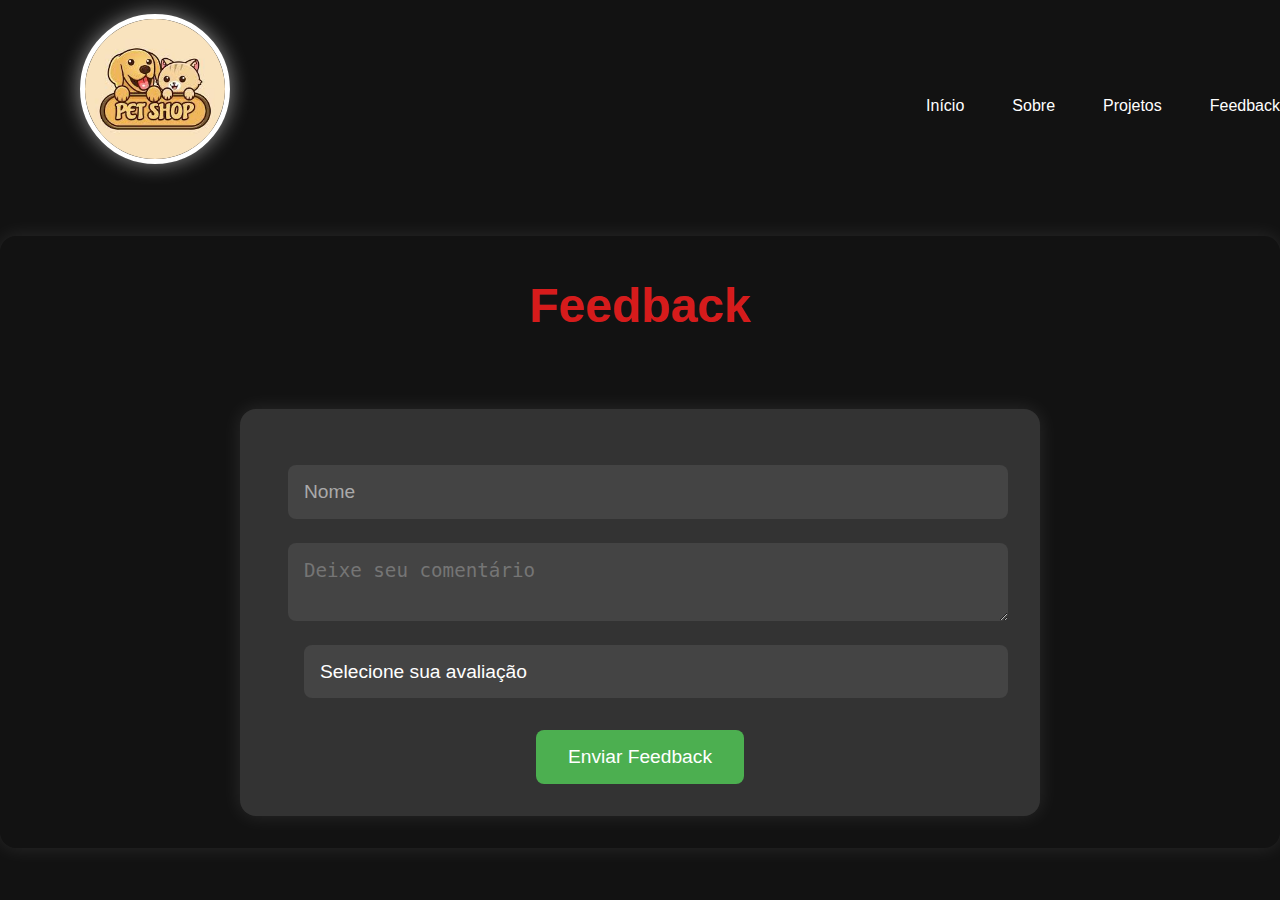
<file: feedback.html>
<!DOCTYPE html>
<html lang="en">

<head>
    <meta charset="UTF-8">
    <meta http-equiv="X-UA-Compatible" content="IE=edge">
    <meta name="viewport" content="width=device-width, initial-scale=1.0">
    <title>PET SHOP</title>
    <link rel="stylesheet" href="PET SHOP.css">
</head>

        
        <!DOCTYPE html>
        <html lang="en">
        
        <head>
            <!-- Meta tags -->
            <meta charset="UTF-8">
            <meta http-equiv="X-UA-Compatible" content="IE=edge">
            <meta name="viewport" content="width=device-width, initial-scale=1.0">
            <meta name="description" content="Seja bem-vindo ao site especial da Criart, criado para glorificar o Senhor Jesus. Conheça nossos produtos e entre em contato conosco.">
            <meta name="keywords" content="criação, recursos visuais, arte, Jesus, produtos">
            <meta name="author" content="Seu Nome">
            <title> PET SHOP </title>
        
            <!-- Ionicons -->
            <link rel="stylesheet" href="https://code.ionicframework.com/ionicons/2.0.1/css/ionicons.min.css">
        
            <!-- Estilos personalizados -->
            <link rel="stylesheet" href="PET SHOP.css">
        </head>
        
        <body>
            <header class="header">
                <!-- Imagem de fundo do cabeçalho -->
                <div class="background">
                    <img src="PET SHOP.png" alt="logo">
                </div>
        
                     <!-- Navegação -->
           <nav class="navigation">
            <ul class="links">
                <li><a href="index.html">Início</a></li>
                <li><a href="sobre.html" class="scroll-link">Sobre</a></li>
                <li><a href="projetos.html" class="scroll-link">Projetos</a></li>
                <li><a href="feedback.html" class="scroll-link">Feedback</a></li>
            </ul>
            </header>


<section id="feedback" class="feedback-section">
    <h1 class="feedback-title">Feedback</h1>
    <div class="container-form">
        <!-- Formulário de feedback -->
        <form id="feedbackForm" class="feedback-form">
            <div class="inputform">
                <span><ion-icon name="person-outline"></ion-icon></span>
                <input type="text" id="name" placeholder="Nome" required>
            </div>
            <div class="inputform">
                <span><ion-icon name="chatbubble-ellipses-outline"></ion-icon></span>
                <textarea id="comment" placeholder="Deixe seu comentário" required></textarea>
            </div>
            <div class="inputform">
                <span><ion-icon name="star-outline"></ion-icon></span>
                <select id="rating" class="estrela" required>
                    <option value="" disabled selected>Selecione sua avaliação</option>
                    <option value="1">★</option>
                    <option value="2">★★</option>
                    <option value="3">★★★</option>
                    <option value="4">★★★★</option>
                    <option value="5">★★★★★</option>
                </select>
            </div>
            <button id="btnEnviarFeedback" type="submit">Enviar Feedback</button>
            <!-- Mensagem de enviado com sucesso -->
            <p id="successMessage" style="display: none; color: green;">Feedback enviado com sucesso! 😁</p>
        </form>
    </div>
</section>

<!-- Script para enviar feedback -->
<script>
    // Função para enviar feedback
    function enviarFeedback(event) {
        event.preventDefault();
        const name = document.getElementById('name').value;
        const comment = document.getElementById('comment').value;
        const rating = document.getElementById('rating').value;

        if (name && comment && rating) {
            // Aqui você pode processar os dados do feedback como desejar
            console.log(`Nome: ${name}, Comentário: ${comment}, Avaliação: ${rating}`);

            // Exibir mensagem de sucesso
            document.getElementById('successMessage').style.display = 'block';

            // Você pode adicionar aqui a lógica para enviar os dados para um servidor ou banco de dados
            // Por agora, vamos apenas exibir uma mensagem de sucesso
            // alert('Obrigado pelo seu feedback!');
            // Limpar o formulário após enviar
            document.getElementById('feedbackForm').reset();
        } else {
            alert('Por favor, preencha todos os campos antes de enviar o feedback.');
        }
    }

    // Adicionar um ouvinte de evento para enviar o formulário quando o botão for clicado
    document.getElementById('btnEnviarFeedback').addEventListener('click', enviarFeedback);
</script>
</file>
<file: PET SHOP.css>
/* Adicione em seu arquivo CSS */
a {
    color: #3498db; /* Cor dos links */
    transition: color 0.3s ease-in-out;
}

a:hover {
    color: #7a7a7a; /* Cinza mais claro */
}

.C-title h1 {
    color: #ff0000; /* Vermelho */
    font-size: 4.8rem;
    margin-left: 5rem;
    margin-top: 10rem;
}

.C-title p {
    color: #ffffff; /* Branco suave */
    line-height: 2rem;
    font-size: 1.2rem;
    font-weight: 100;
    margin-left: 5rem;
    margin-right: 5rem; /* Add right margin for better spacing */
    text-align: justify; /* Justify-align the paragraph */
    margin-top: 3rem;
}

/* Adicione em seu arquivo CSS */
@keyframes fadeIn {
    from {
        opacity: 0;
    }
    to {
        opacity: 1;
    }
}

.C-title,
.Container-card-1 {
    animation: fadeIn 1s ease-in-out;
}

hr {
    border-bottom: solid 0.1px;
    color: rgb(54, 46, 46);
    margin-top: 15px;
}

body {
    font-family: 'Arial', sans-serif;
    font-size: 16px;
    line-height: 1.6;
    color: #394240; /* Cinza escuro */
    background-color: #394240; /* Cinza escuro */
}

header {
    display: flex;
    justify-content: space-between;
    align-items: center;
    max-width: 100%;
    padding: 1.5rem 0;
}

/* Estilos para a classe .C-icon */
.C-icon {
    display: flex;
    justify-content: space-between;
    align-items: center;
    width: 100%;
    max-width: 200px; /* Ajuste conforme necessário */
    margin: 0 auto; /* Centralizar a .C-icon na tela, opcional */
}

.C-icon {
    display: flex;
    justify-content: space-between;
    align-items: center;
    width: 100%;
    max-width: 200px; /* Ajuste conforme necessário */
    margin: 60px; /* Centralizar a .C-icon na tela, opcional */
}

.Icone {
    display: inline-block;
}

.Icone ion-icon {
    font-size: 24px; /* Tamanho do ícone, ajuste conforme necessário */
    color: #ffffff; /* Cor do ícone, ajuste conforme necessário */
}

.Icone img {
    width: 24px; /* Ajuste conforme necessário */
    height: 24px; /* Ajuste conforme necessário */
    border-radius: 50%; /* Adicione uma borda arredondada ao ícone de imagem, opcional */
    object-fit: cover; /* Garante que a imagem mantenha sua proporção dentro do contêiner */
    margin-left: 35px; /* Espaçamento à esquerda entre os ícones, ajuste conforme necessário */
}

.background img {
    width: 150px;
    height: 150px;
    object-fit: cover;
    object-position: center; /* Ajusta a posição da imagem para mostrar mais conteúdo acima */
    border-radius: 50%;
    border: 5px solid #fff;
    display: block;
    margin: -10px auto 0;
    box-shadow: 0 0 20px rgba(255, 255, 255, 0.5);
}

.navigation {
    display: flex;
    justify-content: space-between;
    align-items: center;
    padding-top: 1.5rem;
    margin-left: 40%; /* Mover 40% para a esquerda */
}

.navigation ul {
    list-style: none;
    display: flex;
    gap: 3rem;
    margin: 0;
}

.navigation a {
    color: #ffffff;
    text-decoration: none;
    transition: color 0.3s ease;
}

.navigation a:hover {
    color: #ff5e00;
}

.C-title {
    background: url('PET\ SHOP2.png') center top fixed no-repeat;
    background-size: cover;
    background-position: center top;
    width: 100%;
    height: 100vh;
    position: relative;
    overflow: hidden;
}

.background {
    width: 75px;
    height: auto;
    margin-left: 5rem;
}

.about-section {
    background-color: #394240; /* Cinza escuro */
    padding: 50px 0;
    text-align: center;
}

.about-section h1 {
    color: #ffffff; /* Branco */
    margin-bottom: 30px;
}

.about-section p {
    color: #ffffff; /* Branco */
    margin-bottom: 40px;
}

.about-section img {
    border-radius: 50%;
    margin-bottom: 20px;
}

.service-section {
    background-color: #3498db; /* Azul */
    padding: 50px 0;
    text-align: center;
}

.service-section h1 {
    color: #ffffff; /* Branco */
    margin-bottom: 30px;
}

.service-section p {
    color: #ffffff; /* Branco */
    margin-bottom: 40px;
}

.service-section .services {
    display: flex;
    justify-content: space-around;
    align-items: center;
    flex-wrap: wrap;
}

.service-section .service-box {
    flex-basis: 30%;
    padding: 20px;
    margin-bottom: 20px;
    background-color: #2980b9; /* Azul mais escuro */
    border-radius: 10px;
    transition: background-color 0.3s ease;
}

.service-section .service-box:hover {
    background-color: #502c2c; /* Azul mais escuro */
}

.service-section .service-box h3 {
    color: #ffffff; /* Branco */
}

.service-section .service-box p {
    color: #ffffff; /* Branco */
}

.contact-section {
    background-color: #27ae60; /* Verde */
    padding: 50px 0;
    text-align: center;
}

.contact-section h1 {
    color: #ffffff; /* Branco */
    margin-bottom: 30px;
}

.contact-section p {
    color: #ffffff; /* Branco */
    margin-bottom: 40px;
}

.contact-section .contact-form {
    max-width: 500px;
    margin: 0 auto;
}

.contact-section .contact-form input,
.contact-section .contact-form textarea {
    width: 100%;
    padding: 10px;
    margin-bottom: 20px;
    border: none;
    border-radius: 5px;
}

.contact-section .contact-form button {
    padding: 10px 20px;
    background-color: #2ecc71; /* Verde mais escuro */
    color: #ffffff; /* Branco */
    border: none;
    border-radius: 5px;
    cursor: pointer;
    transition: background-color 0.3s ease;
}

.contact-section .contact-form button:hover {
    background-color: #27ae60; /* Verde */
}

/* Media query para telas menores */
@media screen and (max-width: 768px) {
    .navigation {
        margin-left: 10%; /* Mover 10% para a esquerda */
    }

    .background img {
        margin-left: 0; /* Remover o espaço à esquerda entre os ícones */
    }

    .C-title h1 {
        font-size: 3.2rem; /* Reduzir o tamanho da fonte do título */
    }

    .C-title p {
        margin-left: 2rem; /* Reduzir a margem esquerda do parágrafo */
        margin-right: 2rem; /* Reduzir a margem direita do parágrafo */
    }

    .service-section .service-box {
        flex-basis: 45%; /* Reduzir a largura dos boxes de serviço */
    }
}

.footer {
    margin-top: 20px;
    display: flex;
    justify-content: center;
    padding: 20px;
    background-color: #4adfd7;
    border-radius: 10px;
    border-top: 2px solid #394240; /* Cinza escuro */
}

.social-links {
    display: flex;
    justify-content: space-around;
    margin: 35px;
}

.social-links a {
    text-decoration: 50px;
    color: #fff;
    display: flex;
    flex-direction: column;
    align-items: center;
    margin-right: 50px; /* Adiciona margem entre os links sociais */
}

.social-links img {
    width: 70px;
    height: 70px;
    border-radius: 50%;
    border: 3px solid #00fc37;
    box-shadow: 0 0 10px rgb(4, 134, 255);
    margin: 0 100px;
}

.navbar {
    background-color: #333;
    padding: 1rem;
    position: fixed;
    width: 100%;
    top: 0;
    z-index: 1000;
}















.footer a {
    text-decoration: none;
    color: #fff;
    display: flex;
    flex-direction: column;
    align-items: center;
}

.footer img {
    width: 70px;
    height: 70px;
    border-radius: 50%;
    border: 3px solid #00fc37;
    box-shadow: 0 0 10px rgb(0, 255, 191);
    margin: 0 10px;
}

@media screen and (max-width: 600px) {
    .navigation ul {
        flex-direction: column;
        align-items: center;
    }

    .navigation a {
        margin: 10px 0;
    }
}

.card-img {
    max-width: 100%;
    width: 120px;
    height: auto;
}

/* Reset de estilos padrão para garantir consistência entre navegadores */
* {
    margin: 0;
    padding: 0;
    box-sizing: border-box;
}

body {
    font-family: 'Arial', sans-serif;
    background-color: #394240; 
    color: #333;
}

/* Estilo para a seção "Sobre Mim" */
#sobre-mim {
    padding: 50px 0;
    text-align: center;
    position: relative; /* Adiciona posição relativa para permitir posicionar elementos filhos */
}

/* Estilo para a imagem na seção "Sobre Mim" */
.Sobre-img {
    flex: 1;
    max-width: calc(400px + 50px); /* Aumente o tamanho da imagem */
    margin-right: 20px;
    position: relative; /* Adiciona esta propriedade para que a imagem possa ser posicionada em relação a este contêiner */
}

.Sobre-img img {
    width: 100%;
    height: auto;
    border-radius: 8px; /* Adicione borda arredondada à imagem, se desejar */
    position: relative; /* Adicione esta propriedade para que a imagem possa ser posicionada em relação a este contêiner */
    z-index: 1; /* Certifique-se de que a imagem esteja acima da cor de fundo */
}

/* Estilo para o bloco de texto na seção "Sobre Mim" */
.Sobre-mim-title {
    flex: 1;
    max-width: 600px;
    text-align: center;
    margin: 0 auto; /* Centraliza o bloco de texto */
    z-index: 2; /* Certifique-se de que o texto esteja acima da cor de fundo */
}

/* Estilo para o contêiner da seção "Sobre Mim" */
.Sobre_Mim {
    display: flex;
    align-items: center;
    justify-content: center;
    background-color: #222; /* Cor de fundo mais escura para simular trovões */
    max-width: 100%;
    width: calc(100% - 100px);
    margin: 50px;
    position: relative;
    overflow: hidden;
    border: 5px solid #000; /* Borda mais escura para um visual mais sóbrio */
}

/* Estilo para o texto na seção "Sobre Mim" */
.Sobre-mim-title {
    color: #fff; /* Cor do texto branco para contrastar com o fundo escuro */
    text-align: center; /* Alinhamento centralizado */
    z-index: 2; /* Garante que o texto esteja acima dos flashes de trovão */
    position: relative; /* Mantém a posição relativa para z-index funcionar */
}

.Sobre-mim-title h2 {
    font-size: 24px;
    margin-bottom: 15px;
}

.Sobre-mim-title p {
    font-size: 16px;
    line-height: 1.6;
    margin-bottom: 20px;
}




















/* Estilo para o botão "Encomende o seu já" */
.encomendar-btn {
    display: inline-block;
    padding: 10px 20px;
    font-size: 16px;
    text-align: center;
    text-decoration: none;
    background-color: #000; /* Cor de fundo preta */
    color: #fff; /* Cor do texto branca */
    border: none;
    border-radius: 4px;
    cursor: pointer;
    transition: background-color 0.3s, color 0.3s; /* Transição suave para a mudança de cor */
    margin-left: auto;
    margin-right: 20px;
 }

.contact-btn {
    padding: 10px 20px;
    font-size: 18px;
    background-color: #007bff;
    color: #fff;
    border: none;
    border-radius: 5px;
    cursor: pointer;
    transition: background-color 0.3s ease;
}

.contact-btn:hover {
    background-color: #00b386;
}

/* Animação de entrada */
@keyframes fadeIn {
    from {
        opacity: 0;
        transform: translateX(-90px); /* Move da esquerda */
    }
    to {
        opacity: 1;
        transform: translateX(50); /* Volta à posição original */
    }
}

/* Animação de borda ao passar o mouse */
.education-container {
    border-left-color: #ced4da33; /* Define a cor inicial da borda esquerda */
}

.education-container:hover {
    border-left-color: #001aff; /* Muda a cor da borda para vermelho quando o mouse passa por cima */
}


.education-container {
    background-color: #f8f9fa;
    border: 2px solid #ced4da33;
    border-radius: 10px;
    padding: 30px;
    margin: 50px auto; /* Centraliza o container na página */
    max-width: 800px; /* Define a largura máxima para melhor legibilidade */
    position: relative; /* Permite centralizar verticalmente */
    left: -100%; /* Define o início da borda para fora da tela na esquerda */
    animation: slideIn 0.5s forwards; /* Aplica a animação de slideIn à seção de educação */
}

@keyframes slideIn {
    from {
        left: -100%; /* Começa fora da tela na esquerda */
    }
    to {
        left: 25%; /* Para na metade do caminho */
    }
}











































.education-content {
    max-width: 600px;
    margin: 0; /* Remova a margem para que o conteúdo fique colado à borda */
    padding-left: 10px; /* Adicione um recuo interno para compensar a borda */
}

.education-content h3 {
    text-align: center;
    font-size: 24px; /* Reduz o tamanho da fonte do título */
    font-weight: bold;
    color: #333;
    margin-bottom: 10px; /* Reduz a margem inferior */
    margin-left: 5%; /* Move o título 35% para a direita */
}

.education-details {
    padding-left: 35%; /* Adiciona recuo interno de 35% para o conteúdo */
}

.education-details p {
    font-size: 20px; /* Reduz o tamanho da fonte do conteúdo */
    color: #555;
    margin-left: -50%; /* Move o texto 30% para a esquerda */
    margin-bottom: 3px; /* Reduz a margem inferior entre os itens */
    line-height: 1.4; /* Reduz o espaçamento entre as linhas */
    letter-spacing: 5%; /* Adiciona 5% de espaçamento entre as letras */
}

.education-details p strong {
    font-weight: bold; /* Mantém o peso da fonte em negrito */
}


/* Estilos para a seção */
.section-1 {
    text-align: center; /* Centraliza o conteúdo horizontalmente */
}

/* Estilo para o contêiner do objetivo */
.objective-container {
    background-color: #f8f9fa;
    border: 2px solid #ced4da33;
    border-radius: 10px;
    padding: 30px;
    margin: 50px auto; /* Centraliza o container na página */
    max-width: 800px; /* Define a largura máxima para melhor legibilidade */
    position: relative; /* Permite centralizar verticalmente */
    left: -100%; /* Define o início da borda para fora da tela na esquerda */
    animation: slideIn 0.5s forwards; /* Aplica a animação de slideIn à seção de educação */
}

@keyframes slideIn {
    from {
        left: -100%; /* Começa fora da tela na esquerda */
    }
    to {
        left: 25%; /* Para na metade do caminho */
    }
}

/* Estilo para o contêiner do objetivo */
.objective-container {
    transition: border-color 0.3s; /* Adiciona uma transição suave para a mudança de cor da borda */
    overflow: hidden; /* Garante que o conteúdo não ultrapasse o contêiner */
    left: 0; /* Define o início da borda na tela */
    animation: slideOut 1s forwards; /* Aplica a animação de slideOut */
}

@keyframes slideOut {
    from {
        left: 0; /* Começa na tela */
    }
    to {
        left: -30%; /* Termina fora da tela na esquerda */
    }
}

.objective-container:hover {
    border-color: #ff0000; /* Muda a cor da borda para azul quando o mouse passa por cima */
}

.objective-container h2 {
    font-size: 24px;
    font-weight: bold;
    color: #333;
    margin-bottom: 20px;
    text-align: right; /* Alinha o texto à direita */
    margin-right: 20%; /* Define 15% de margem à direita */
}

.objective-container ul {
    list-style: none; /* Remove os marcadores de lista */
    padding: 0; /* Remove o preenchimento padrão */
   
}

.objective-container li {
    font-size: 18px;
    color: #555;
    line-height: 1.6;
    margin-bottom: 10px; /* Adiciona uma margem inferior de 10px */
    text-align: center; /* Alinha o texto ao centro */
    margin-left: 25%; /* Adiciona 15% de margem à direita */
}

.objective-container li strong {
    font-weight: bold; /* Mantém o peso da fonte em negrito */
}

/* Container das habilidades */
.skills-container {
    background-color: #f8f9fa;
    border: 2px solid #ced4da33;
    border-radius: 10px;
    padding: 20px;
    margin: 50px;
    animation: fadeIn 1s ease forwards;
    transition: border-color 0.3s; /* Adiciona uma transição suave para a mudança de cor da borda */
}

/* Efeito de hover para o container */
.skills-container:hover {
    border-color: #00ffb3;  /* Muda a cor da borda quando o mouse passa por cima */
}

/* Conteúdo das habilidades */
.skills-content {
    max-width: 800px;
    margin: 0 auto;
    text-align: center;
}

/* Título das habilidades */
.skills-content h2 {
    font-size: 28px;
    color: #333;
    margin-bottom: 30px;
}

/* Lista das habilidades */
.skills-list {
    display: flex;
    justify-content: space-between;
    flex-wrap: wrap;
}

/* Item de habilidade */
.skill-item {
    flex-basis: calc(33.33% - 20px);
    border: 1px solid #ced4da;
    border-radius: 8px;
    padding: 20px;
    margin-bottom: 20px;
    animation: fadeInListItem 1s ease forwards;
    transition: transform 0.3s ease; /* Adiciona uma transição suave para o transform */
}

/* Efeito de hover para o item de habilidade */
.skill-item:hover {
    transform: translateY(-5px); /* Eleva o item quando o mouse passa por cima */
}

/* Título do item de habilidade */
.skill-item h4 {
    font-size: 20px;
    color: #333;
    margin-bottom: 10px;
}

/* Descrição do item de habilidade */
.skill-item p {
    font-size: 16px;
    color: #555;
    line-height: 1.6;
}

/* Animação de entrada para cada item */
@keyframes fadeInListItem {
    from {
        opacity: 0;
        transform: translateY(-10px);
    }
    to {
        opacity: 1;
        transform: translateY(0);
    }
}

/* Animação de entrada para o container */
@keyframes fadeIn {
    from {
        opacity: 0;
        transform: translateY(-20px);
    }
    to {
        opacity: 1;
        transform: translateY(0);
    }
}




.disponibilidade {
    background-color: #f8f9fa;
    border: 2px solid #ced4da33;
    border-radius: 10px;
    padding: 30px;
    margin: 50px;
    transition: border-color 0.3s; /* Adiciona uma transição suave para a mudança de cor da borda */
    position: relative; /* Adiciona posição relativa para controlar o movimento */
    overflow: hidden; /* Garante que o conteúdo não ultrapasse o contêiner */
    left: -100%; /* Define o início da borda para fora da tela na esquerda */
    animation: slideIn 0.5s forwards; /* Aplica a animação de slideIn */
}

@keyframes slideIn {
    from {
        left: -150%; /* Começa fora da tela na esquerda */
    }
    to {
        left: 30%; /* Termina na posição original */
    }
}

.disponibilidade:hover {
    border-color: #00ffb3; /* Muda a cor da borda para azul quando o mouse passa por cima */
}

.disponibilidade h3 {
    font-size: 24px;
    font-weight: bold;
    color: #333;
    margin-bottom: 20px;
    text-align: center; /* Alinha o h3 à direita */
    margin-right: 30%; /* Move o texto 30% para a direita */
}

.disponibilidade p {
    font-size: 18px;
    color: #555;
    line-height: 1.6;
    text-align: center; /* Alinha o parágrafo à direita */
    margin-top: 10px; /* Adiciona uma margem superior de 10px */
    margin-bottom: 15px; /* Adiciona uma margem inferior de 15px */
    margin-right: 30%; /* Move o texto 30% para a direita */
}

/* Container das habilidades pessoais */
.personal-skills-container {
    background-color: #ffffff;
    border: 2px solid transparent; /* Cor da borda transparente por padrão */
    border-radius: 10px;
    padding: 20px;
    margin: 50px;
    animation: fadeIn 1s ease forwards;
}

/* Conteúdo das habilidades pessoais */
.personal-skills-content {
    max-width: 800px;
    margin: 0 auto;
    text-align: center;
}

/* Título das habilidades pessoais */
.personal-skills-title {
    font-size: 28px;
    color: #333;
    margin-bottom: 30px;
}

/* Lista de habilidades pessoais */
.personal-skills-list {
    display: flex;
    justify-content: space-between;
    flex-wrap: wrap;
}

/* Item de habilidade pessoal */
.personal-skill-item {
    flex-basis: calc(33.33% - 20px);
    border: 1px solid #ced4da;
    border-radius: 8px;
    padding: 20px;
    margin-bottom: 20px;
    transition: transform 0.3s ease-in-out;
}

/* Efeito de hover para o item de habilidade pessoal */
.personal-skill-item:hover {
    transform: translateY(-5px);
}

/* Título do item de habilidade pessoal */
.personal-skill-item h4 {
    font-size: 20px;
    color: #333;
    margin-bottom: 10px;
}

/* Descrição do item de habilidade pessoal */
.personal-skill-item p {
    font-size: 16px;
    color: #555;
    line-height: 1.6;
}

/* Animação de entrada para o container */
@keyframes fadeIn {
    from {
        opacity: 0;
        transform: translateY(-20px);
    }
    to {
        opacity: 1;
        transform: translateY(0);
    }
}

/* Bordar azul apenas quando o usuário passa o mouse sobre o contêiner */
.personal-skills-container:hover {
    border-color: #ff0000; /* Cor da borda azul */
}

/* Estilos para a seção */
.interests-motivations-container {
    text-align: center; /* Centraliza o conteúdo horizontalmente */
}

/* Estilo para o contêiner de interesses e motivações */
.interests-motivations-content {
    background-color: #f8f9fa;
    border: 2px solid #ced4da33;
    border-radius: 10px;
    padding: 30px;
    margin: 50px auto; /* Centraliza o container na página */
    max-width: 800px; /* Define a largura máxima para melhor legibilidade */
    position: relative; /* Permite centralizar verticalmente */
    left: -100%; /* Define o início da borda para fora da tela na esquerda */
    animation: slideIn 0.5s forwards; /* Aplica a animação de slideIn à seção de educação */
}

@keyframes slideIn {
    from {
        left: -100%; /* Começa fora da tela na esquerda */
    }
    to {
        left: 25%; /* Para na metade do caminho */
    }
}

/* Estilo para o contêiner de interesses e motivações */
.interests-motivations-content {
    transition: border-color 0.3s; /* Adiciona uma transição suave para a mudança de cor da borda */
    overflow: hidden; /* Garante que o conteúdo não ultrapasse o contêiner */
    left: 0; /* Define o início da borda na tela */
    animation: slideOut 1s forwards; /* Aplica a animação de slideOut */
}

@keyframes slideOut {
    from {
        left: 0; /* Começa na tela */
    }
    to {
        left: -30%; /* Termina fora da tela na esquerda */
    }
}

.interests-motivations-content:hover {
    border-color: #0066ff; /* Muda a cor da borda para azul quando o mouse passa por cima */
}

.interests-motivations-title {
    font-size: 22px; /* Reduz 10% do tamanho original */
    font-weight: bold;
    color: #333;
    margin-bottom: 20px;
    text-align: right; /* Alinha o texto à direita */
    margin-right: 20%; /* Define 10% de margem à direita */
}

.interests-motivations-list {
    list-style: none; /* Remove os marcadores de lista */
    padding: 0; /* Remove o preenchimento padrão */
}

.interests-motivations-item {
    font-size: 18px;
    color: #555;
    line-height: 1.6;
    margin-bottom: 10px; /* Adiciona uma margem inferior de 10px */
    text-align: center; /* Alinha o texto ao centro */
    margin-left: 25%; /* Adiciona 25% de margem à esquerda */
}

.interests-motivations-item strong {
    font-weight: bold; /* Mantém o peso da fonte em negrito */
}

.section-1 h1 {
    text-align: center;
    color: #1d7cc9;
    font-size: 3rem;
}

.section-1 span {
    color: #00d47c;
}

.section-2 h1 {
    text-align: center;
    color: #c91d1d;
    font-size: 3rem;
}

.section-2 span {
    color: #00bcd4;
}

/* Estilos para a seção 'mais-pedidos' */
.Container-card-1, .Container-card-2 {
    display: flex;
    justify-content: space-evenly;
    flex-wrap: wrap;
    margin-top: 2rem;
    margin-bottom: 1rem;
}

.card-img {
    position: relative;
    border: solid 1px rgb(4, 255, 242);
    padding: 2rem;
    align-items: center;
    text-align: center;
    width: calc(33.3333% - 20px); /* Ajustado para 33.3333% e subtraído 20px para a margem entre os itens */
    margin-bottom: 20px; /* Adicionado para criar espaço entre os itens */
    height: auto;
    border-radius: 20px;
    overflow: hidden;
    transition: transform 0.3s ease-in-out, background-color 0.3s ease-in-out;
}

.card-img img {
    width: 100%;
    height: auto;
    border-radius: 20px;
    transition: transform 0.3s ease-in-out;
}

.card-img h3 {
    font-size: 1.5rem;
    color: #e4e4e4;
}

.card-img p {
    font-size: 1.2rem;
    color: #e4e4e4;
    margin-top: 1rem;
}

.card-img button {
    margin-top: 1rem;
    background-color: #c91d1d;
    color: #fff;
    font-size: 1.2rem;
    padding: 10px 15px;
    cursor: pointer;
}

.card-img span {
    color: #fff;
    font-weight: lighter;
    text-decoration: line-through;
    font-size: 1rem;
}

.card-img::before {
    content: '';
    position: absolute;
    top: 0;
    left: 0;
    width: 100%;
    height: 100%;
    background-color: rgba(255, 255, 255, 0.1); /* Cor da luz de fundo semi-transparente */
    opacity: 0;
    transition: opacity 0.3s ease-in-out;
}

.card-img:hover {
    transform: translateY(-5px);
    background-color: #68cff8;
}

.card-img:hover::before {
    opacity: 1;
}

.card-img:hover img {
    transform: scale(1.05);
}




.full-width {
    width: 0%;
    height: auto;
}

.partial-width {
    width: 65%;
    height: auto;
}

.section-5 {
    display: flex;
    flex-direction: column;
    align-items: center;
    justify-content: center;
    text-align: center;
    font-size: 3rem;
    margin-top: 3rem;
    padding: 2rem;
    border-radius: 1rem;
    box-shadow: 0 0 20px rgba(0, 0, 0, 0.1);
    transition: transform 0.3s ease;
    background-image: linear-gradient(to right,  #ff0000, #000000); /* Gradiente de fundo */
    -webkit-background-clip: text;
    background-clip: text;
    color: transparent;
}

/* Estilos para o nome "Feedback" no hover */
.section-5:hover {
    transform: translateY(-5px);
    background-image: linear-gradient(to right,  #1d7cc9, #000000);/* Gradiente de fundo no hover */
}

/* Estilos para o container do formulário */
.container-form {
    display: flex;
    justify-content: center;
    flex-wrap: wrap;
    margin-top: 2rem;
}

/* Estilos para o formulário */
form {
    background-color: #4863fb;
    padding: 2rem;
    width: 50rem;
    border-radius: 1rem;
    box-shadow: 0 0 20px rgba(0, 0, 0, 0.1);
    transition: transform 0.3s ease;
}

form:hover {
    transform: translateY(-5px);
}

/* Estilos para o título do formulário */
form h1 {
    text-align: center;
    font-size: 2rem;
    color: #d61b1b;
    margin-bottom: 2rem;
}

/* Estilo escuro */
body {
    background-color: #121212;
    color: #fff;
    font-family: Arial, sans-serif;
}

.feedback-section {
    display: flex;
    flex-direction: column;
    align-items: center;
    justify-content: center;
    text-align: center;
    font-size: 2rem;
    margin-top: 3rem;
    padding: 2rem;
    border-radius: 1rem;
    box-shadow: 0 0 20px rgba(255, 255, 255, 0.1);
    background-image: linear-gradient(to right, #1a1a1a, #444444);
    color: transparent;
    -webkit-background-clip: text;
    background-clip: text;
    animation: glow 1.5s ease-in-out infinite alternate;
}

.feedback-section:hover {
    animation: none;
}

.container-form {
    display: flex;
    justify-content: center;
    flex-wrap: wrap;
    margin-top: 2rem;
}

.feedback-form {
    background-color: #333;
    padding: 2rem;
    width: 50rem;
    border-radius: 1rem;
    box-shadow: 0 0 20px rgba(255, 255, 255, 0.1);
    animation: fadeIn 1s ease-in-out;
}

.feedback-form:hover {
    transform: translateY(-5px);
}

.feedback-title {
    text-align: center;
    font-size: 3rem;
    color: #d61b1b;
    margin-bottom: 2rem;
}

.inputform {
    display: flex;
    align-items: center;
    margin-top: 1.5rem;
}

.inputform input, .inputform textarea, .inputform select {
    flex: 1;
    padding: 1rem;
    border: none;
    background: #444;
    outline: none;
    font-size: 1.2rem;
    color: #fff;
    border-radius: 0.5rem;
}

.inputform input::placeholder {
    color: #aaa;
}

.inputform input:focus {
    color: #fff;
}

.inputform span {
    font-size: 1.5rem;
    color: #ff6b6b;
    margin-right: 1rem;
}

.inputform:hover span {
    color: #ff0000;
}

.inputform select {
    appearance: none;
    -webkit-appearance: none;
    -moz-appearance: none;
    background-color: #444;
    border: none;
    outline: none;
    font-size: 1.2rem;
    color: #fff;
    cursor: pointer;
    border-radius: 0.5rem;
    padding: 1rem;
    margin-left: 1rem;
}

.inputform select option {
    color: #fff;
    background-color: #444;
}

.inputform select option:checked:before {
    content: '★';
    display: inline-block;
    color: #ffc107;
    font-size: 1.5rem;
}

.inputform select option:hover:before {
    transform: scale(1.2);
    color: #ff6b6b;
}

.feedback-form button {
    margin-top: 2rem;
    background-color: #4CAF50;
    font-size: 1.2rem;
    padding: 1rem 2rem;
    cursor: pointer;
    border: none;
    border-radius: 0.5rem;
    color: #fff;
    transition: background-color 0.3s ease;
}

.feedback-form button:hover {
    background-color: #45a049;
}

.success-message {
    display: none;
    color: green;
    margin-top: 1rem;
}

@keyframes fadeIn {
    from {
        opacity: 0;
        transform: translateY(-20px);
    }
    to {
        opacity: 1;
        transform: translateY(0);
    }
}
</file>
